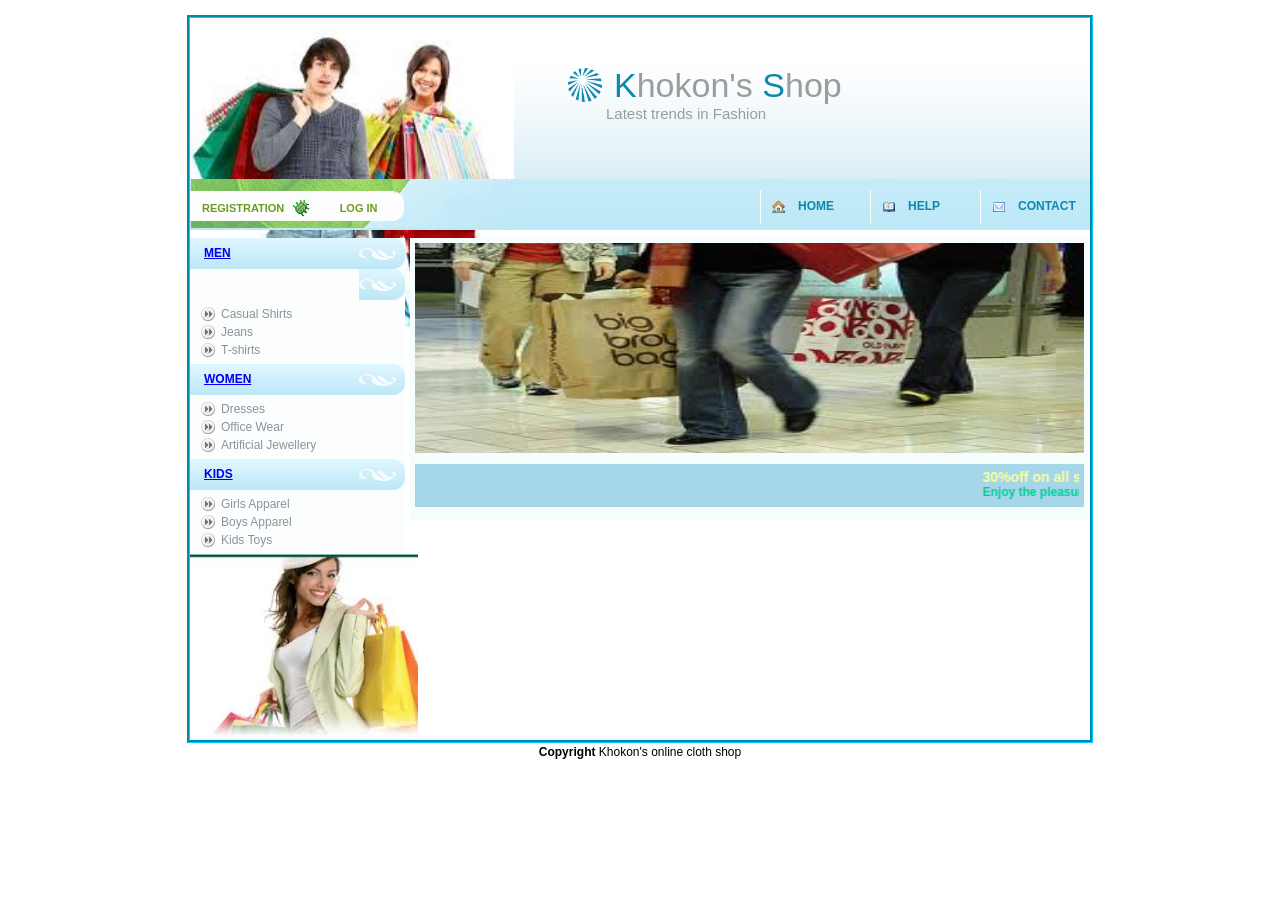
<file: KKHN/Easy HTML version/index.html>
<!DOCTYPE html PUBLIC "-//W3C//DTD XHTML 1.1//EN" "http://www.w3.org/TR/xhtml11/DTD/xhtml11.dtd">
<html xmlns="http://www.w3.org/1999/xhtml" xml:lang="cz"><head><title>Khokon's online cloth shop</title>

<link rel="stylesheet" type="text/css" href="default.css" title="default">
<script>
function abc()
{
var arr=new Array("usepics/neck.jpg","usepics/ban7.jpg","usepics/ban5.jpg","usepics/ban1.jpg","usepics/akkriti-banner.jpg");
var ind=eval(document.f1.h1.value);
document.img.src=arr[ind];
document.f1.h1.value=ind+1;
if(document.f1.h1.value==5)
{
document.f1.h1.value=0;
}
}
setInterval("abc()",2000);
</script>
</head>


<body>
<div id="WholePage">
<div id="Inner">
<div id="Container" style="border:groove;border-color:#00CCFF">
<div id="Head">
<div id="Head_left">
<div id="Leaf_top"><img src="img/shop3.jpg" width="324" /></div>
<div id="Leaf_bottom"> <a class="registration" href="register.html">REGISTRATION</a> <a class="log-in" href="login.html">LOG IN</a> </div>
</div>
<div id="Head_right">
<div id="Logo">
<div id="Name"><span class="blue">K</span><span>hokon's</span>&nbsp;<span class="blue">S</span><span>hop</span> </div>
<div id="Informations">Latest trends in Fashion</div>
</div>
<div id="Top_menu"> 
<a class="contact" href="contact.html"><span>CONTACT</span></a>
<a class="help" href="about.html"><span>HELP</span></a>
<a class="home" href="index.html"><span>HOME</span></a>
</div>
</div>
</div>
<div id="CentralPart">
<div id="LeftPart">
<div id="Menu">
<div id="Menu_header">

<div class="menu_header_right"> </div>

<div class="menu_header_left"> <span class="menu_text"><a href="men.html">MEN</a></span>
</div>
<div class="menu_header_right"> </div>
</div>
<div id="Menu_content"> <a class="menu_item" href="tshirt.html"><span>Casual Shirts</span></a><br>
<a class="menu_item" href="tshirt.html"><span>Jeans</span></a><br>
<a class="menu_item" href="tshirt.html"><span>T-shirts
</span></a><br>


</div>

<div class="menu_header_left"> <span class="menu_text"><a href="women1.html">WOMEN</a></span>
</div>
<div class="menu_header_right"> </div>
<div id="Menu_content"> 
<a class="menu_item" href="woman.html"><span>Dresses</span></a><br>
<a class="menu_item" href="woman.html"><span>Office Wear</span></a><br>
<a class="menu_item" href="woman.html"><span>Artificial Jewellery</span></a><br>
</div>

<div class="menu_header_left"> <span class="menu_text"><a href="kids1.html">KIDS</a></span>
</div>
<div class="menu_header_right"> </div>
<div id="Menu_content">
<a class="menu_item" href="kids1.html"><span>Girls Apparel</span></a><br>
<a class="menu_item" href="kids1.html"><span>Boys Apparel</span></a><br>
<a class="menu_item" href="kids1.html"><span>Kids Toys</span></a><br>

</div>
</div>
<img src="usepics/4.jpg" width="228" height="183" /></div>

<div id="RightPart">
  <div id="Page"><img src="usepics/akkriti-banner.jpg" alt="" width="669" height="210" name="img"/>
  <form name="f1">
  <input type="hidden" name="h1" value="0" />
  </form>
    <div id="Page_top">
  <p> <marquee behavior="scroll" direction="left" onmouseover="stop()" onmouseout="start()"><font color="#FFFF99"><h3>30%off on all summer wear...Hurry!!!</h3></font><font color="#00CC99"><h4>Enjoy the pleasure of shopping with Fashion Shop...</h4></font></marquee><br>

  </p>

 
  </div>
  <div id="Page_center">
 
  </div>
</div></div>
<div class="cleaner"></div>
</div>
<div id="Bottom">
<p style="text-align:center;"><b>Copyright</b> Khokon's online cloth shop</p>

</div>
</div>
</div>
</div>
</div>
</body></html>
</file>
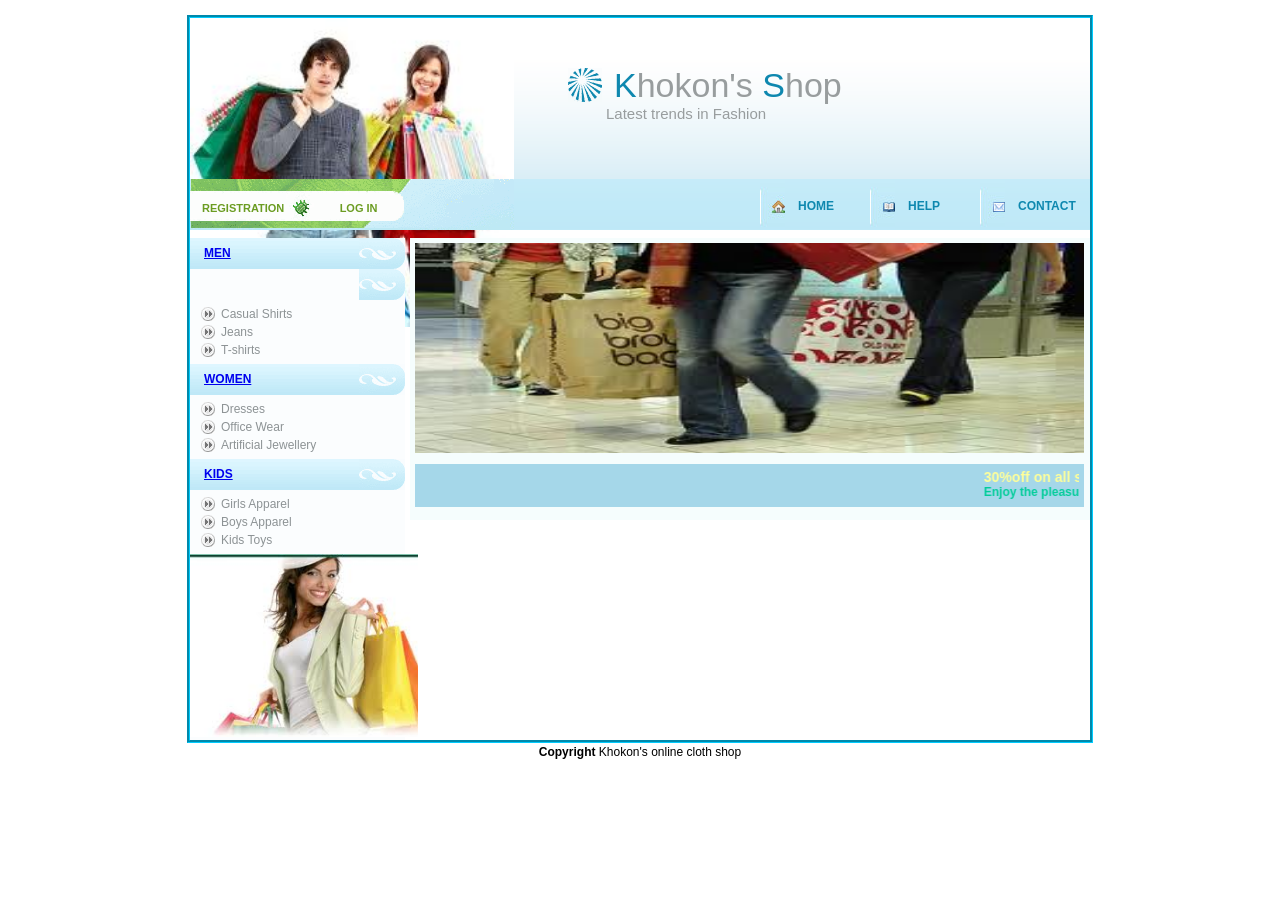
<file: KKHN/Online_Shopping/index.html>
<!DOCTYPE html PUBLIC "-//W3C//DTD XHTML 1.1//EN" "http://www.w3.org/TR/xhtml11/DTD/xhtml11.dtd">
<html xmlns="http://www.w3.org/1999/xhtml" xml:lang="cz"><head><title>Khokon's online cloth shop</title>

<link rel="stylesheet" type="text/css" href="default.css" title="default">
<script>
function abc()
{
var arr=new Array("usepics/neck.jpg","usepics/ban7.jpg","usepics/ban5.jpg","usepics/ban1.jpg","usepics/akkriti-banner.jpg");
var ind=eval(document.f1.h1.value);
document.img.src=arr[ind];
document.f1.h1.value=ind+1;
if(document.f1.h1.value==5)
{
document.f1.h1.value=0;
}
}
setInterval("abc()",2000);
</script>
</head>


<body>
<div id="WholePage">
<div id="Inner">
<div id="Container" style="border:groove;border-color:#00CCFF">
<div id="Head">
<div id="Head_left">
<div id="Leaf_top"><img src="img/shop3.jpg" width="324" /></div>
<div id="Leaf_bottom"> <a class="registration" href="register.html">REGISTRATION</a> <a class="log-in" href="login.html">LOG IN</a> </div>
</div>
<div id="Head_right">
<div id="Logo">
<div id="Name"><span class="blue">K</span><span>hokon's</span>&nbsp;<span class="blue">S</span><span>hop</span> </div>
<div id="Informations">Latest trends in Fashion</div>
</div>
<div id="Top_menu"> 
<a class="contact" href="contact.html"><span>CONTACT</span></a>
<a class="help" href="about.html"><span>HELP</span></a>
<a class="home" href="index.html"><span>HOME</span></a>
</div>
</div>
</div>
<div id="CentralPart">
<div id="LeftPart">
<div id="Menu">
<div id="Menu_header">

<div class="menu_header_right"> </div>

<div class="menu_header_left"> <span class="menu_text"><a href="men.html">MEN</a></span>
</div>
<div class="menu_header_right"> </div>
</div>
<div id="Menu_content"> <a class="menu_item" href="tshirt.html"><span>Casual Shirts</span></a><br>
<a class="menu_item" href="men.html"><span>Jeans</span></a><br>
<a class="menu_item" href="tshirt.html"><span>T-shirts
</span></a><br>


</div>

<div class="menu_header_left"> <span class="menu_text"><a href="women1.html">WOMEN</a></span>
</div>
<div class="menu_header_right"> </div>
<div id="Menu_content"> 
<a class="menu_item" href="woman.html"><span>Dresses</span></a><br>
<a class="menu_item" href="woman.html"><span>Office Wear</span></a><br>
<a class="menu_item" href="woman1.html"><span>Artificial Jewellery</span></a><br>
</div>

<div class="menu_header_left"> <span class="menu_text"><a href="kids1.html">KIDS</a></span>
</div>
<div class="menu_header_right"> </div>
<div id="Menu_content">
<a class="menu_item" href="kids1.html"><span>Girls Apparel</span></a><br>
<a class="menu_item" href="kids1.html"><span>Boys Apparel</span></a><br>
<a class="menu_item" href="kids1.html"><span>Kids Toys</span></a><br>

</div>
</div>
<img src="usepics/4.jpg" width="228" height="183" /></div>

<div id="RightPart">
  <div id="Page"><img src="usepics/akkriti-banner.jpg" alt="" width="669" height="210" name="img"/>
  <form name="f1">
  <input type="hidden" name="h1" value="0" />
  </form>
    <div id="Page_top">
  <p> <marquee behavior="scroll" direction="left" onmouseover="stop()" onmouseout="start()"><font color="#FFFF99"><h3>30%off on all summer wear...Hurry!!!</h3></font><font color="#00CC99"><h4>Enjoy the pleasure of shopping with Fashion Shop...</h4></font></marquee><br>

  </p>

 
  </div>
  <div id="Page_center">
 
  </div>
</div></div>
<div class="cleaner"></div>
</div>
<div id="Bottom">
<p style="text-align:center;"><b>Copyright</b> Khokon's online cloth shop</p>

</div>
</div>
</div>
</div>
</div>
</body></html>
</file>
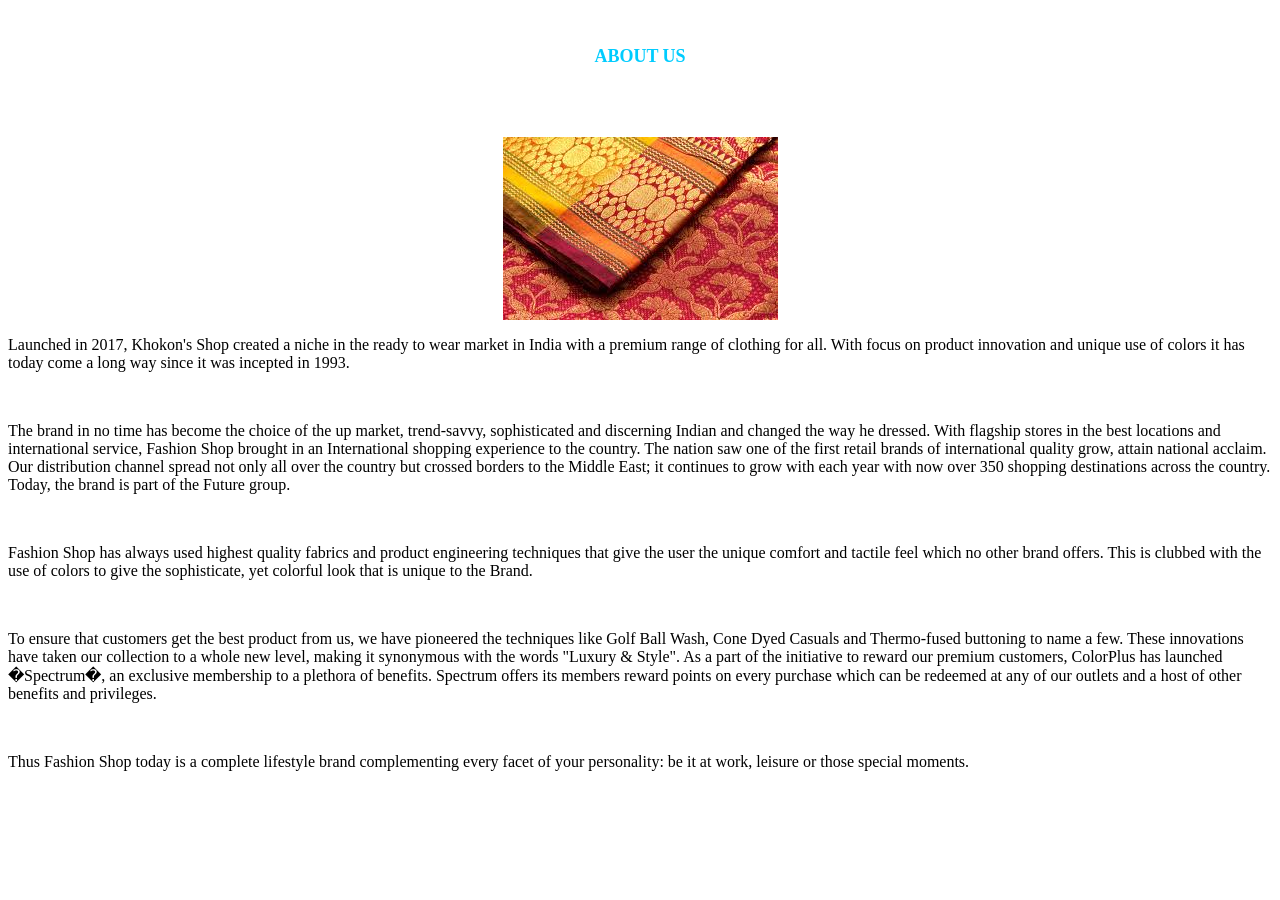
<file: KKHN/Easy HTML version/about.html>
<html>
<div><br/><center><h2><font face="Lucida Handwriting" size="+1" color="#00CCFF">ABOUT US</font></h2></center></div>
<div style="width:100%;float:left">
<div>
  <p><br/>
  
	  <div align="center"><img src="usepics/abt3.jpg"/></div>
	  <div>
	  <p>
	  <p>Launched in 2017, Khokon's Shop created a niche in the ready to wear market in India with a premium range of clothing for all. With focus on product innovation and unique use of colors it has today come a long way since it was incepted in 1993.</p><br>

<p>The brand in no time has become the choice of the up market, trend-savvy, sophisticated and discerning Indian and changed the way he dressed. With flagship stores in the best locations and international service, Fashion Shop brought in an International shopping experience to the country. The nation saw one of the first retail brands of international quality grow, attain national acclaim. Our distribution channel spread not only all over the country but crossed borders to the Middle East; it continues to grow with each year with now over 350 shopping destinations across the country. Today, the brand is part of the Future group.</p><br>

<p>Fashion Shop has always used highest quality fabrics and product engineering techniques that give the user the unique comfort and tactile feel which no other brand offers. This is clubbed with the use of colors to give the sophisticate, yet colorful look that is unique to the Brand.</p><br>

<p>To ensure that customers get the best product from us, we have pioneered the techniques like Golf Ball Wash, Cone Dyed Casuals and Thermo-fused buttoning to name a few. These innovations have taken our collection to a whole new level, making it synonymous with the words "Luxury & Style". As a part of the initiative to reward our premium customers, ColorPlus has launched �Spectrum�, an exclusive membership to a plethora of benefits. Spectrum offers its members reward points on every purchase which can be redeemed at any of our outlets and a host of other benefits and privileges.</p><br>

<p>Thus Fashion Shop today is a complete lifestyle brand complementing every facet of your personality: be it at work, leisure or those special moments.</p></p>
	 </div>
	  </div>
	  </div>
	  </html>
</file>
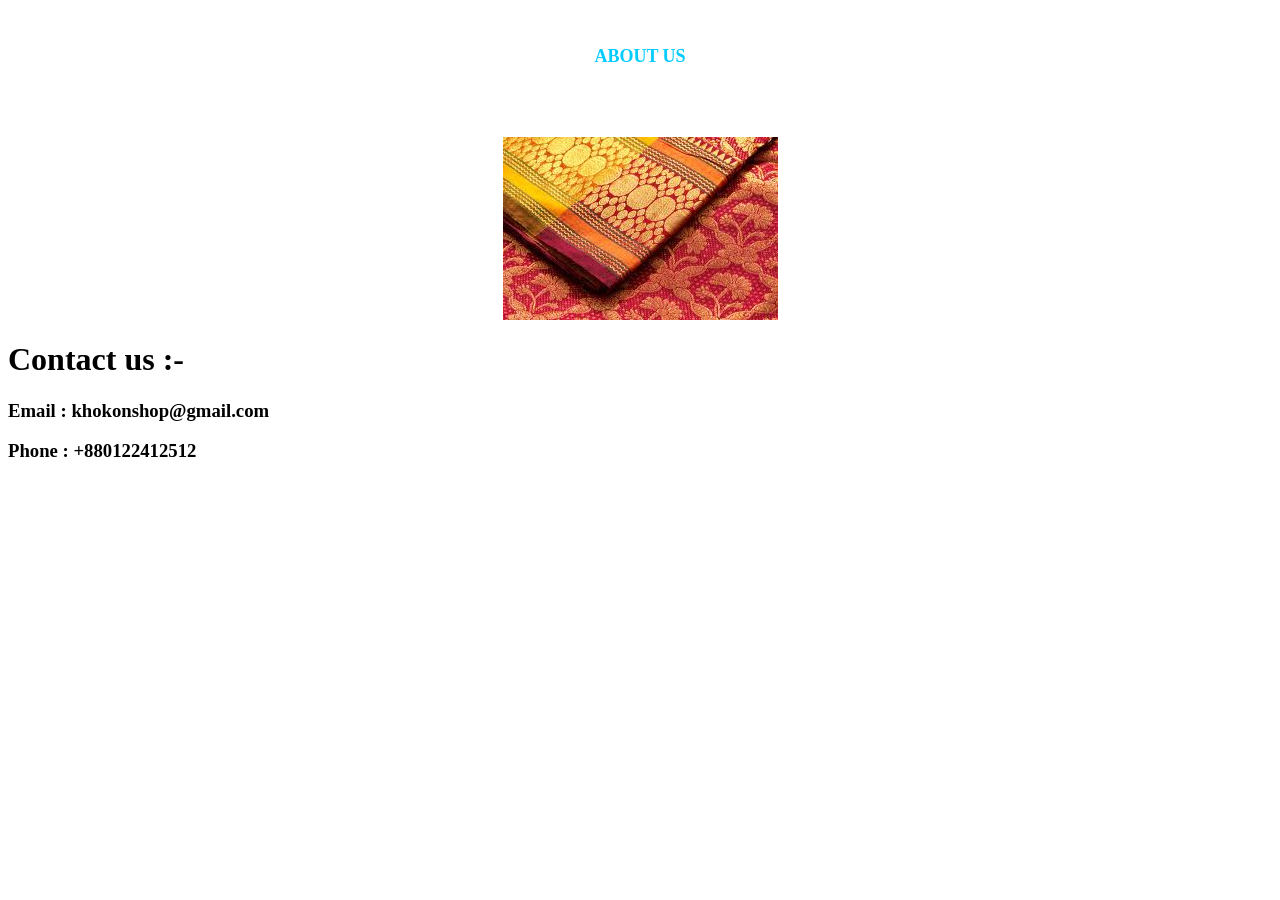
<file: KKHN/Easy HTML version/contact.html>
<html>
<div><br/><center><h2><font face="Lucida Handwriting" size="+1" color="#00CCFF">ABOUT US</font></h2></center></div>
<div style="width:100%;float:left">
<div>
  <p><br/>
  
	  <div align="center"><img src="usepics/abt3.jpg"/></div>
	  <div>
	  
	  <h1>Contact us :-</h1>
	  <h3>Email : khokonshop@gmail.com</h3>
	  <h3>Phone : +880122412512 </h3>
	  
	  	 </div>
	  </div>
	  </div>
	  </html>
</file>
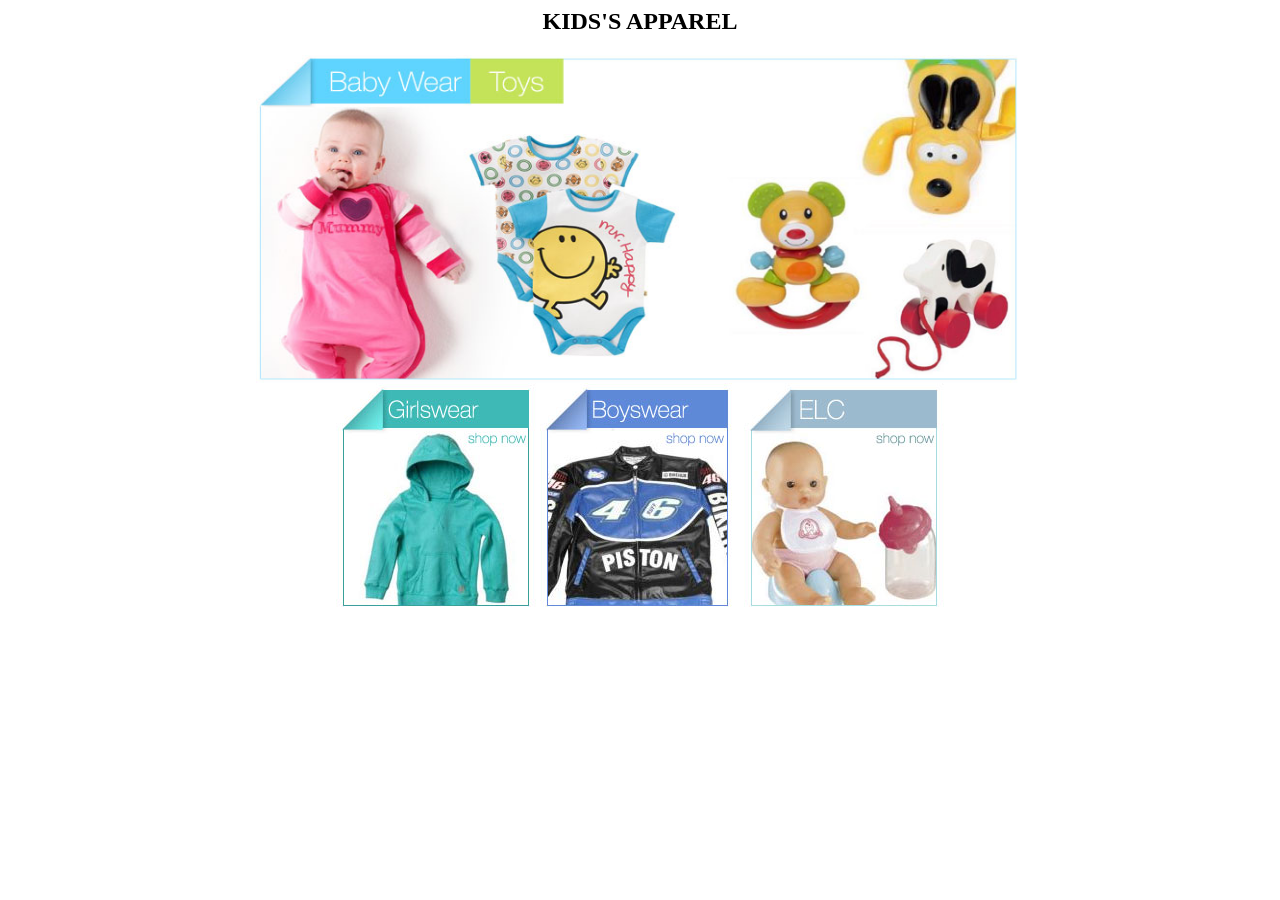
<file: KKHN/Easy HTML version/kids1.html>
<html>
<body>
<div><center><h2>KIDS'S APPAREL</h2></center></div>
<div align="center">
<a href="mbaby.html"><img src="images/babytoy.jpg" width="769" height="328"></a><br>
<a href="mgirl.html"><img src="images/girl.jpg"></a>
<a href="mboy.html"><img src="images/boy.jpg"></a>
<a href="mbabytoy.html"><img src="images/baby.jpg"></a>
<!--<a href="office.html"><img src="images/office.jpg"></a>
<a href="jewel.html"><img src="images/jewel.jpg"></a>-->
</div>
</body>
</html>
</file>
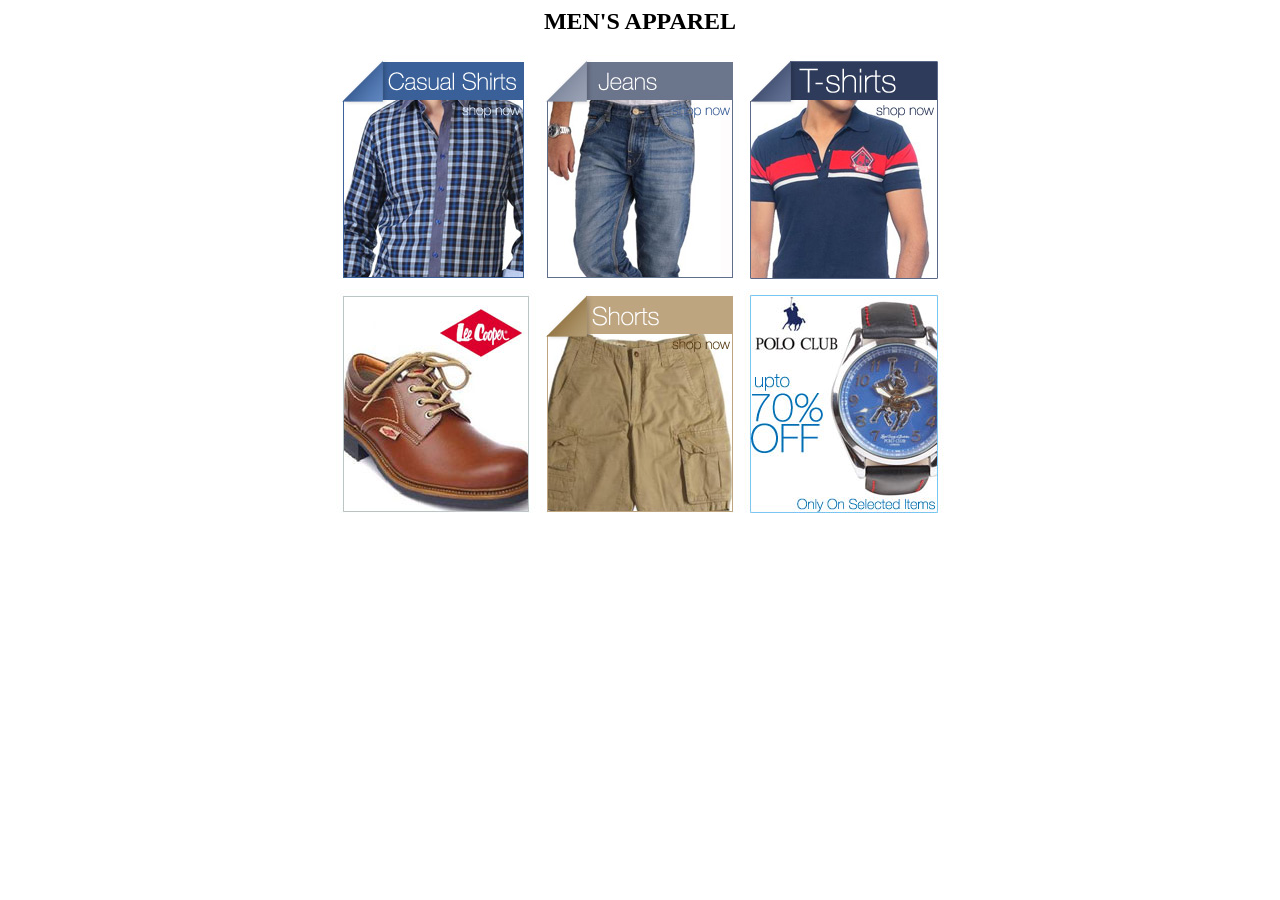
<file: KKHN/Easy HTML version/men.html>
<html>
<body>
<div><center><h2>MEN'S APPAREL</h2></center></div>
<div align="center">
<a href="mcasual.html"><img src="images/casual.jpg" ></a>
<a href="mjeans.html"><img src="images/jeans.jpg"></a>
<a href="mtshirts.html"><img src="images/tshirt.jpg"></a><br>
<a href="mshoe.html"><img src="images/shoe.jpg"></a>
<a href="mshorts.html"><img src="images/shorts.jpg"></a>
<a href="mwatches.html"><img src="images/watch.jpg"></a>
</div>
</body>
</html>
</file>
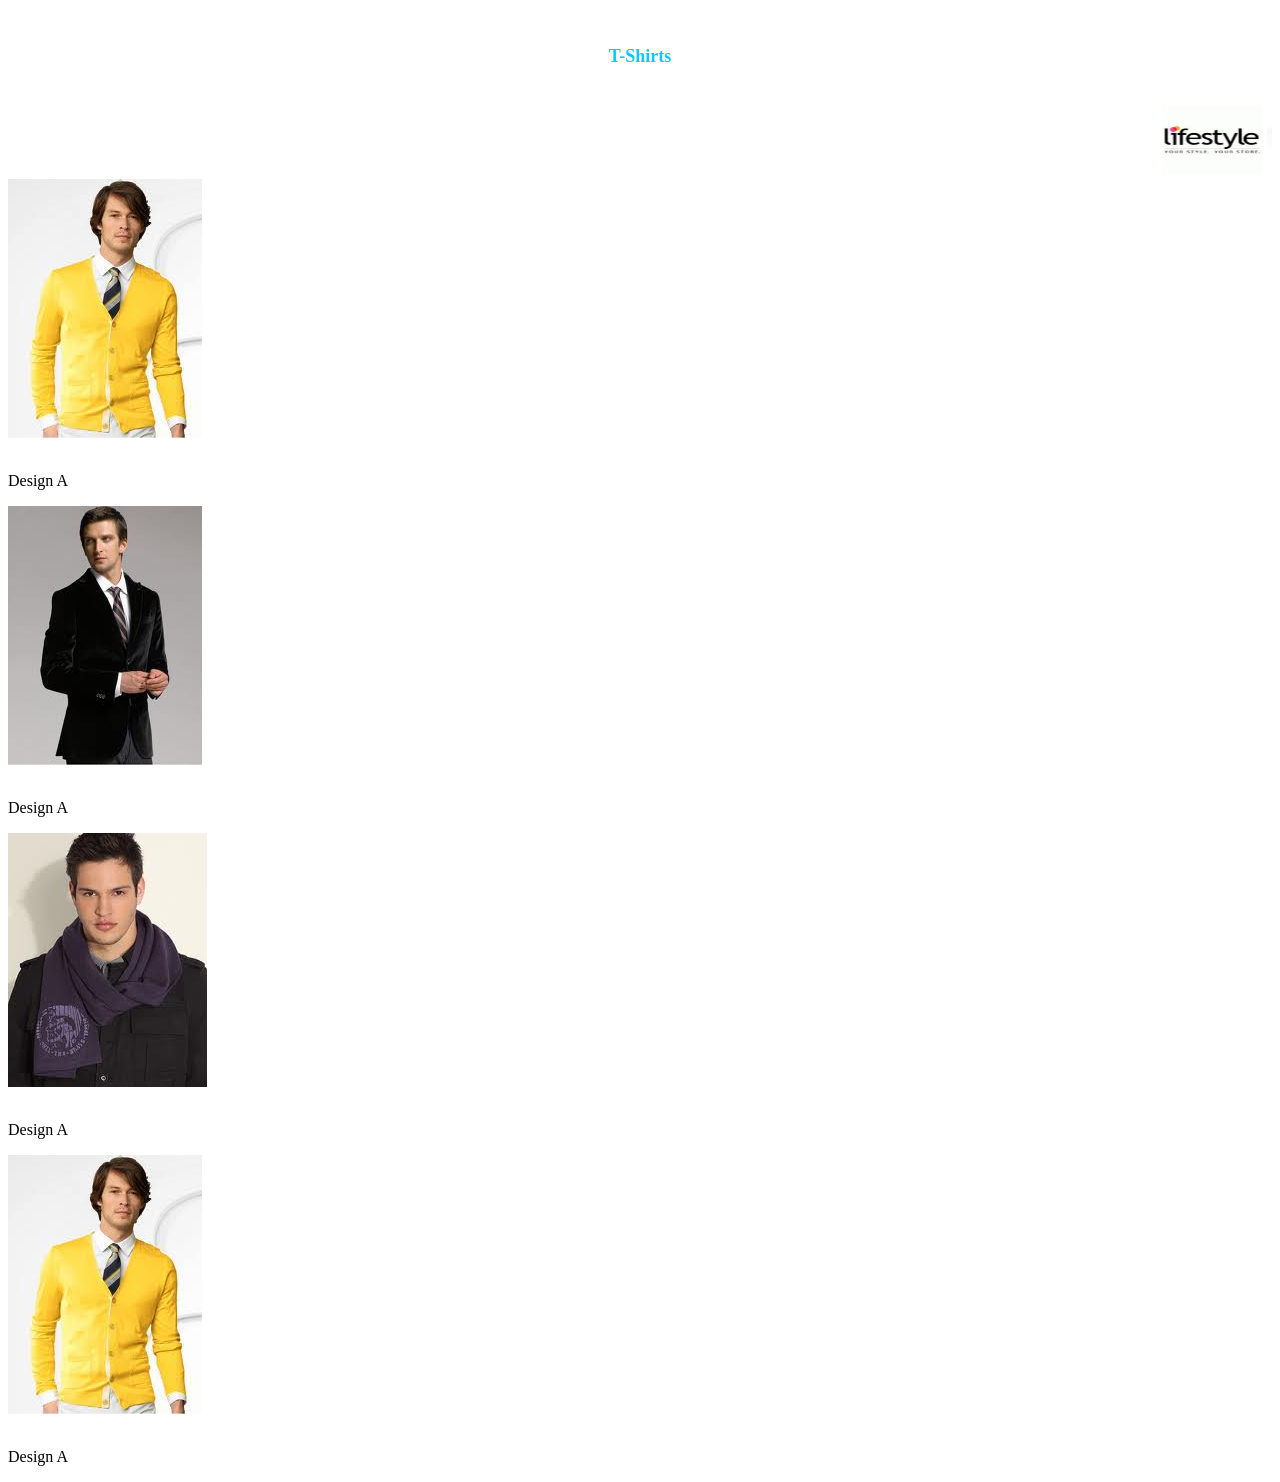
<file: KKHN/Easy HTML version/tshirt.html>
<html>

<div><br/><center><h2><font face="Lucida Handwriting" size="+1" color="#00CCFF">T-Shirts</font></h2></center></div>
<div style="width:100%;float:left" >

  <div><br>
<marquee behavior="scroll"  dir="ltr" align="absbottom"><img src="usepics/logo5.jpg" width="100" height="70"/>
<img src="usepics/logo11.jpg" width="100" height="70"/>
<img src="usepics/logo12.jpg" width="100" height="70"/><img src="usepics/logo8.jpg" width="100" height="70"/><img src="usepics/logo6.jpg" width="100" height="70"/>
<img src="usepics/logo4.jpg" width="100" height="70"/>
<img src="usepics/logo3.jpg" width="100" height="70"/>

<img src="usepics/logo13.jpg" width="100" height="70"/> <img src="usepics/logo15.jpg" width="100" height="70"/>
<img src="usepics/logo1.jpg" width="100" height="70"/> <img src="usepics/logo2.jpg" width="100" height="70"/><img src="usepics/logo14.jpg" width="100" height="70"/><img src="usepics/logo9.jpg" width="100" height="70"/>
</marquee>


<img src="photos/image24.jpeg"></img>
<br>
<br>
<p>Design A</p>
<img src="photos/image25.jpeg"></img>
<br>
<br>
<p>Design A</p>

<img src="photos/image26.jpeg"></img>
<br>
<br>
<p>Design A</p>

<img src="photos/image24.jpeg"></img>
<br>
<br>
<p>Design A</p>
</div>
</div>

</body>
</html>
</file>
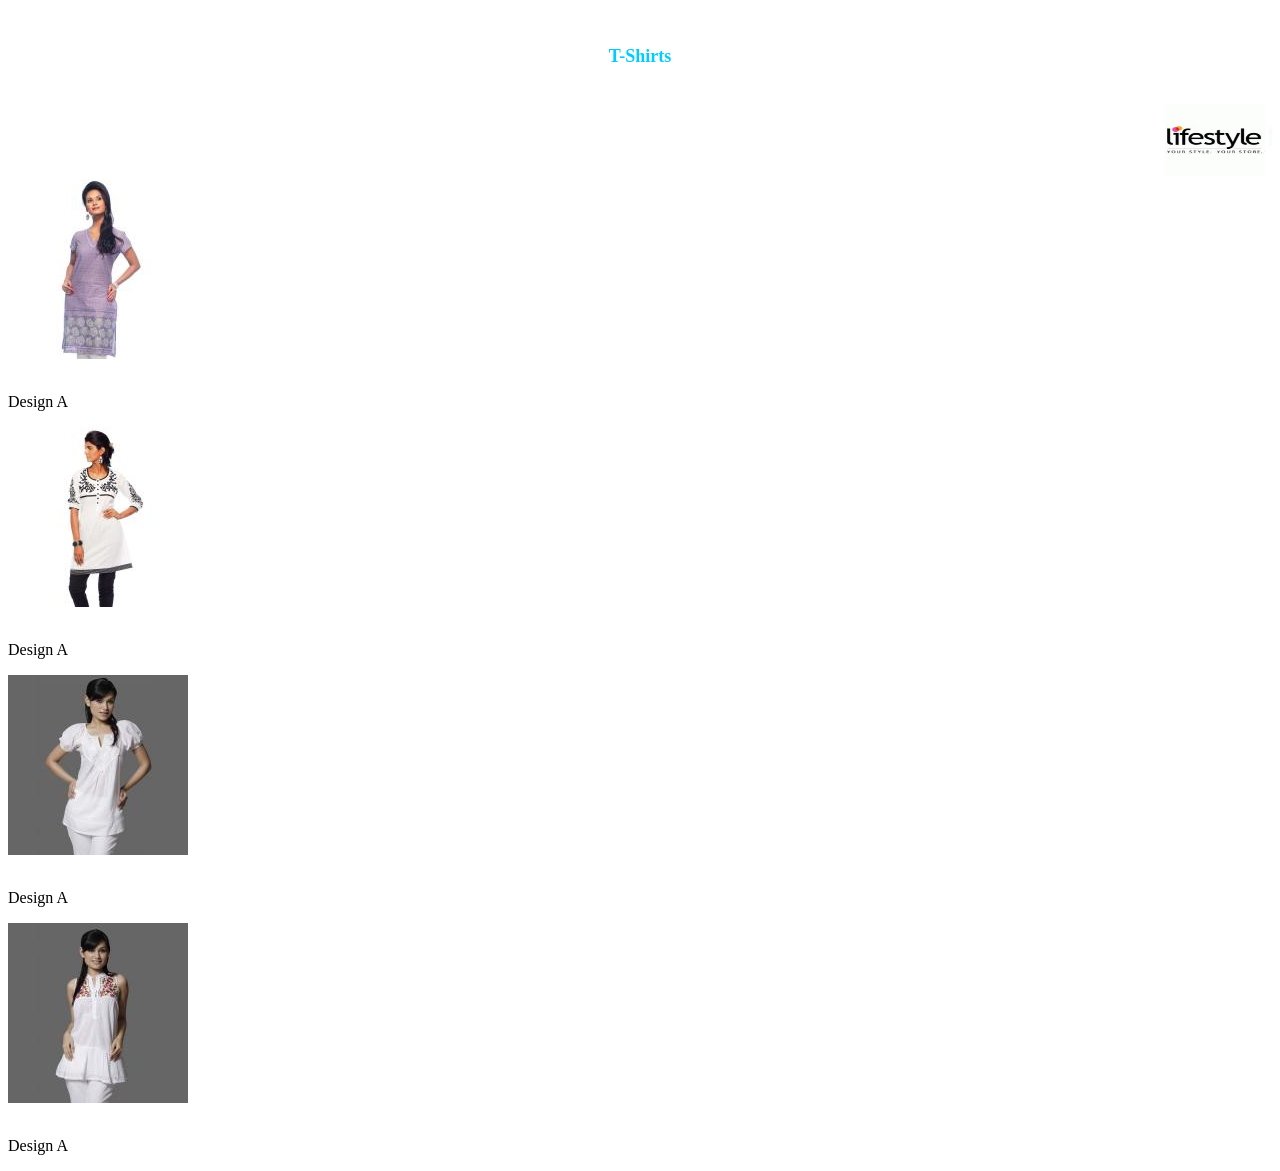
<file: KKHN/Easy HTML version/woman.html>
<html>

<div><br/><center><h2><font face="Lucida Handwriting" size="+1" color="#00CCFF">T-Shirts</font></h2></center></div>
<div style="width:100%;float:left" >

  <div><br>
<marquee behavior="scroll"  dir="ltr" align="absbottom"><img src="usepics/logo5.jpg" width="100" height="70"/>
<img src="usepics/logo11.jpg" width="100" height="70"/>
<img src="usepics/logo12.jpg" width="100" height="70"/><img src="usepics/logo8.jpg" width="100" height="70"/><img src="usepics/logo6.jpg" width="100" height="70"/>
<img src="usepics/logo4.jpg" width="100" height="70"/>
<img src="usepics/logo3.jpg" width="100" height="70"/>

<img src="usepics/logo13.jpg" width="100" height="70"/> <img src="usepics/logo15.jpg" width="100" height="70"/>
<img src="usepics/logo1.jpg" width="100" height="70"/> <img src="usepics/logo2.jpg" width="100" height="70"/><img src="usepics/logo14.jpg" width="100" height="70"/><img src="usepics/logo9.jpg" width="100" height="70"/>
</marquee>


<img src="images/k7.jpg"></img>
<br>
<br>
<p>Design A</p>
<img src="images/k8.jpg"></img>
<br>
<br>
<p>Design A</p>

<img src="images/main1.jpg"></img>
<br>
<br>
<p>Design A</p>

<img src="images/main2.jpg"></img>
<br>
<br>
<p>Design A</p>
</div>
</div>

</body>
</html>
</file>
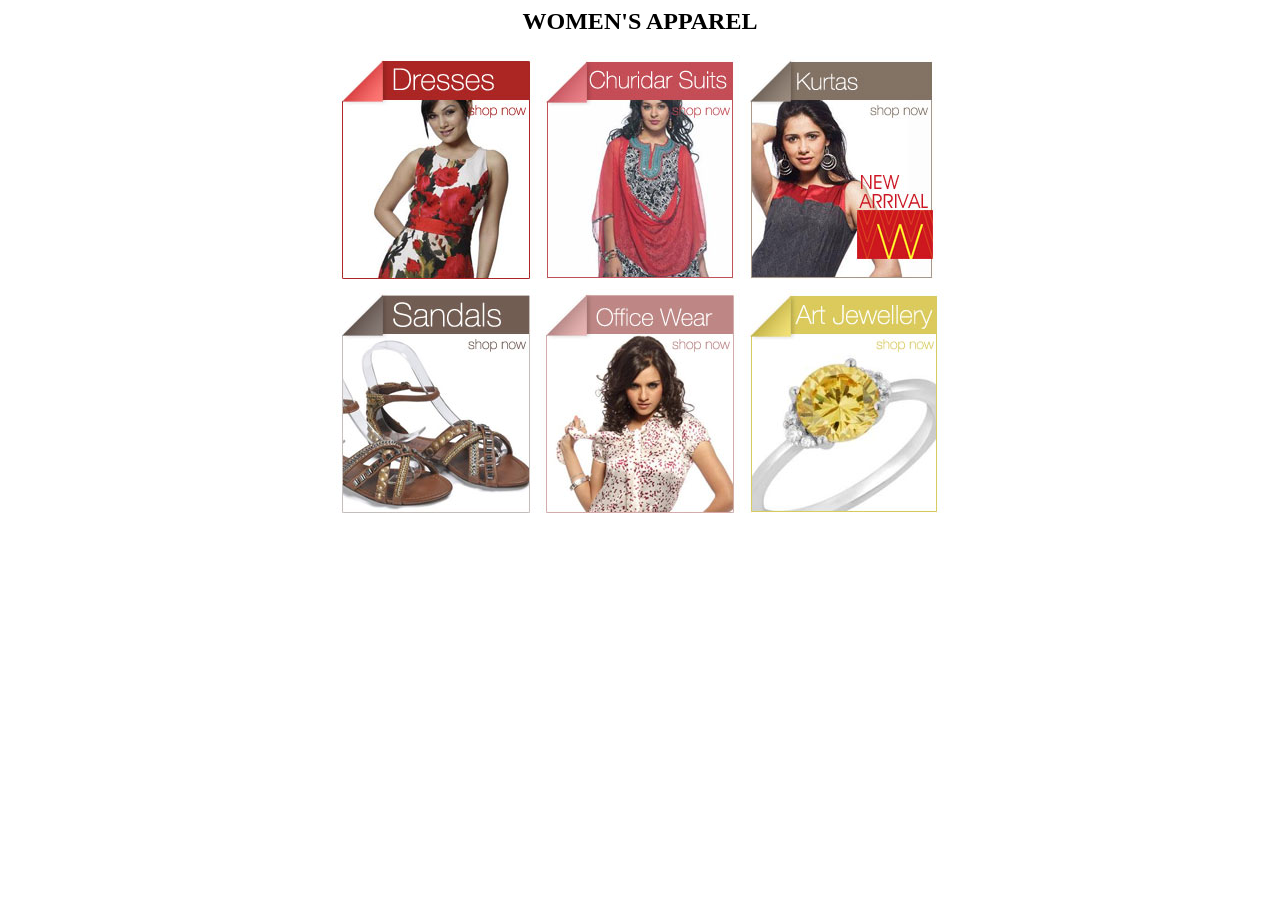
<file: KKHN/Easy HTML version/women1.html>
<html>
<body>
<div><center><h2>WOMEN'S APPAREL</h2></center></div>
<div align="center">
<a href="mdress.html"><img src="images/dress.jpg"></a>
<a href="msuits.html"><img src="images/suits.jpg"></a>
<a href="mkurtas.html"><img src="images/kurtas.jpg"></a><br>
<a href="msandals.html"><img src="images/f1.jpg"></a>
<a href="moffice.html"><img src="images/office.jpg"></a>
<a href="mjewel.html"><img src="images/jewel.jpg"></a>

</div>
</body>
</html>
</file>
<file: KKHN/Easy HTML version/default.css>
*{
padding:0;
margin:0;
}

body
{
	background-color: white;
	font-family: arial;
	font-size: 12px;
}

#Inner
{
	margin-top: 15px;
}

#Container
{
	width: 900px;
	margin: 0px auto;
}

.cleaner
{
    clear: both;
}

#Head
{
	height: 212px;
	width: 900px;
	background: url("img/bac_logo.gif") top left repeat-x;
}

#Head_left
{
	height: 212px;
	width: 324px;
	float: left;
}

#Leaf_top
{
    background: url("img/leaf.gif") top left no-repeat;
    height: 161px;
    width: 324px;
	float: left;
}

#Leaf_bottom
{
	background: url("img/leaf2.gif") top left no-repeat;
    height: 51px;
	float: left;
	width: 324px;
}

#Leaf_bottom a
{
	color: #6b9c22;
	text-decoration: none;
	font-weight: bold;
	line-height: 58px;
	font-size: 11px;
}

#Leaf_bottom a:hover
{
	text-decoration: underline;
}

.registration
{
	text-indent: 12px;
}

*>.registration
{
    margin-left: 12px;
}

.log-in
{
    margin-left: 40px;
}

*>.log-in
{
    margin-left: 52px;
}

#Head_right
{
	height: 212px;
	width: 576px;
	float: right;
	clear: right;
}

#Logo
{
	height: 161px;
	width: 576px;
}

#Name
{
    background: url("img/logo.gif") top left no-repeat;
    background-position: 54px 50px;
    font-size: 34px;
  	padding-top: 48px;
    padding-left: 100px;
    color: #989d9e;
}

.blue
{
	color: #0e88af;
}

#Informations
{
    font-size: 15px;
    padding-left: 92px;
    color: #989d9e;
}

#Top_menu
{
    height: 51px;
	width: 576px;
	background: url("img/bac_button.gif") top left repeat-x;
}

#Top_menu a
{
	width: 110px;
	height: 51px;
	float: right;
	color: #0e88af;
	text-decoration: none;
	font-weight: bold;
	padding-top: 20px;
	text-indent: 38px;
}

#Top_menu a:hover
{
	text-decoration: underline;
}

#Top_menu .home
{
    background: url("img/home.jpg") top left no-repeat;
}

#Top_menu .help
{
    background: url("img/help.jpg") top left no-repeat;
}

#Top_menu .contact
{
    background: url("img/contact.jpg") top left no-repeat;
}

#Top_menu .orders
{
    background: url("img/orders.jpg") top left no-repeat;
}

#Top_menu .kart
{
    background: url("img/kart.jpg") top left no-repeat;
}

#LeftPart
{
	width: 215px;
	background-color: #fbfdfe;
	margin-top: -12px;
	float: left;
}

*>#LeftPart
{
    margin-top: 8px;
}

#Menu
{
    width: 215px;
    float: left;
}

#Menu_header
{
    width: 215px;
    height: 31px;
}

.menu_header_right
{
    background: url("img/ornament_menu.gif") top left no-repeat;
	height: 31px;
	width: 46px;
	float: right;
}

.menu_header_left
{
    background: url("img/bac_menu.gif") top left repeat-x;
	width: 169px;
	height: 31px;
	float: left;
}

.menu_text
{
	color: #0e88af;
	font-weight: bold;
	line-height: 31px;
	padding-left: 14px;
}

#Menu_content
{
	float: left;
	width: 205px;
	padding: 5px;
}

#Menu_content a:hover
{
    text-decoration: underline;
    color: #0e88af;
}

.menu_item
{
	color: #8d9395;
	text-decoration: none;
	padding-left: 20px;
	background: url("img/arrow.gif") top left no-repeat;
	margin-left: 6px;
	line-height: 18px;
}

.menu_item2
{
	color: #8d9395;
	text-decoration: none;
	padding-left: 50px;
	font-size: 11px;
}

#Poll_header
{
    width: 215px;
    height: 31px;
    float: left;
}

#Poll
{
	margin-top: 5px;
	float: left;
}

#Poll_content
{
    width: 203px;
	padding: 5px;
    padding-left: 12px;
	float: left;
}

#Poll_content a:hover
{
    text-decoration: underline;
    color: #0e88af;
}

.poll_question
{
    color: #767879;
	text-decoration: none;
	font-weight: bold;
}

.poll_unswer
{
    color: #8d9395;
	text-decoration: none;
	line-height: 25px;
}

#RightPart
{
	width: 680px;
	float: right;
	clear: left;
	background-color: #f5fdfd;
	margin-top: -12px;
}

*>#RightPart
{
    margin-top: 8px;
    clear: right;
    margin-left: 5px;
}

#Page
{
	width: 675px;
	padding: 5px;
	padding-right: 0px;
}

*>#Page
{
	padding: 5px;
}

h1
{
	color: #979a9b;
	font-size: 20px;
	font-weight: normal;
	padding-left: 20px;
	line-height: 35px;
}

#Page_header
{
	background-color: white;
	padding: 8px;
	padding-right: 0px;
	padding-left: 0px;
	width: 669px;
}

.page_header_img
{
	width: 68px;
	padding-left: 8px;
}

.page_header_text
{
    width: 250px;
    text-align: justify;
    font-size: 11px;
    color: #0e88af;
}

#Page_header tr
{
	width: 670px;
}

#Page_top
{
	background-color: #a5d7e9;
	margin-top: 8px;
	margin-bottom: 8px;
	color: #074d64;
	width: 669px;
}

#Page_top p
{
    padding: 5px;
}

#Page_top a
{
    color: #074d64;
}

#Page_center
{
    width: 669px;
}

.page_center_button
{
	width: 31px;
}

.page_center_button span
{
	display: none;
}

.page_center_buy
{
    background: url("img/buy.gif") top left no-repeat;
    height: 53px;
    width: 31px;
    float: left;
}

.page_center_info
{
    background: url("img/info.gif") top left no-repeat;
    height: 99px;
    width: 31px;
    float: left;
}

.page_center_content
{
    height: 142px;
    width: 170px;
    background-color: white;
  	margin-bottom: 3px;
    padding-left: 10px;
}


#Page_center tr
{
    width: 669px;
    margin-bottom: 5px;
}

.page_center_img
{
	width: 117px;
	height: 152px;
	background-color: white;
	margin-right: 3px;
}

.page_center_img img
{
	padding-top: 30px;
	padding-left: 20px;
}

.page_center_img2
{
	float: left;
	width: 117px;
	height: 152px;
	background-color: white;
}

.page_center_img2 img
{
	padding-top: 30px;
	padding-left: 20px;
}

.blue2
{
    color: #0e88af;
    font-size: 16px;
    font-weight: bold;
    line-height: 45px;
}

.gray
{
    color: #a6acae;
    font-size: 14px;
    font-weight: bold;
    line-height: 18px;
}

.green
{
    color: #7e9b1e;
    font-size: 14px;
    font-weight: bold;
}

.page_center_text
{
	width: 170px;
	float: left;
}

#Bottom
{
	width: 900px;
	float: left;
	margin-top: 5px;
}

.down
{
	font-size: 11px;
	margin-left: 650px;
	text-align: left;
	padding-bottom: 5px;
}

.down a
{
    color: #5a5551;
}

.down2
{
	margin-left: 810px;
	padding-bottom: 10px;
}

.down2 img
{
    border: 0px;
}
</file>
<file: KKHN/Online_Shopping/default.css>
*{
padding:0;
margin:0;
}

body
{
	background-color: white;
	font-family: arial;
	font-size: 12px;
}

#Inner
{
	margin-top: 15px;
}

#Container
{
	width: 900px;
	margin: 0px auto;
}

.cleaner
{
    clear: both;
}

#Head
{
	height: 212px;
	width: 900px;
	background: url("img/bac_logo.gif") top left repeat-x;
}

#Head_left
{
	height: 212px;
	width: 324px;
	float: left;
}

#Leaf_top
{
    background: url("img/leaf.gif") top left no-repeat;
    height: 161px;
    width: 324px;
	float: left;
}

#Leaf_bottom
{
	background: url("img/leaf2.gif") top left no-repeat;
    height: 51px;
	float: left;
	width: 324px;
}

#Leaf_bottom a
{
	color: #6b9c22;
	text-decoration: none;
	font-weight: bold;
	line-height: 58px;
	font-size: 11px;
}

#Leaf_bottom a:hover
{
	text-decoration: underline;
}

.registration
{
	text-indent: 12px;
}

*>.registration
{
    margin-left: 12px;
}

.log-in
{
    margin-left: 40px;
}

*>.log-in
{
    margin-left: 52px;
}

#Head_right
{
	height: 212px;
	width: 576px;
	float: right;
	clear: right;
}

#Logo
{
	height: 161px;
	width: 576px;
}

#Name
{
    background: url("img/logo.gif") top left no-repeat;
    background-position: 54px 50px;
    font-size: 34px;
  	padding-top: 48px;
    padding-left: 100px;
    color: #989d9e;
}

.blue
{
	color: #0e88af;
}

#Informations
{
    font-size: 15px;
    padding-left: 92px;
    color: #989d9e;
}

#Top_menu
{
    height: 51px;
	width: 576px;
	background: url("img/bac_button.gif") top left repeat-x;
}

#Top_menu a
{
	width: 110px;
	height: 51px;
	float: right;
	color: #0e88af;
	text-decoration: none;
	font-weight: bold;
	padding-top: 20px;
	text-indent: 38px;
}

#Top_menu a:hover
{
	text-decoration: underline;
}

#Top_menu .home
{
    background: url("img/home.jpg") top left no-repeat;
}

#Top_menu .help
{
    background: url("img/help.jpg") top left no-repeat;
}

#Top_menu .contact
{
    background: url("img/contact.jpg") top left no-repeat;
}

#Top_menu .orders
{
    background: url("img/orders.jpg") top left no-repeat;
}

#Top_menu .kart
{
    background: url("img/kart.jpg") top left no-repeat;
}

#LeftPart
{
	width: 215px;
	background-color: #fbfdfe;
	margin-top: -12px;
	float: left;
}

*>#LeftPart
{
    margin-top: 8px;
}

#Menu
{
    width: 215px;
    float: left;
}

#Menu_header
{
    width: 215px;
    height: 31px;
}

.menu_header_right
{
    background: url("img/ornament_menu.gif") top left no-repeat;
	height: 31px;
	width: 46px;
	float: right;
}

.menu_header_left
{
    background: url("img/bac_menu.gif") top left repeat-x;
	width: 169px;
	height: 31px;
	float: left;
}

.menu_text
{
	color: #0e88af;
	font-weight: bold;
	line-height: 31px;
	padding-left: 14px;
}

#Menu_content
{
	float: left;
	width: 205px;
	padding: 5px;
}

#Menu_content a:hover
{
    text-decoration: underline;
    color: #0e88af;
}

.menu_item
{
	color: #8d9395;
	text-decoration: none;
	padding-left: 20px;
	background: url("img/arrow.gif") top left no-repeat;
	margin-left: 6px;
	line-height: 18px;
}

.menu_item2
{
	color: #8d9395;
	text-decoration: none;
	padding-left: 50px;
	font-size: 11px;
}

#Poll_header
{
    width: 215px;
    height: 31px;
    float: left;
}

#Poll
{
	margin-top: 5px;
	float: left;
}

#Poll_content
{
    width: 203px;
	padding: 5px;
    padding-left: 12px;
	float: left;
}

#Poll_content a:hover
{
    text-decoration: underline;
    color: #0e88af;
}

.poll_question
{
    color: #767879;
	text-decoration: none;
	font-weight: bold;
}

.poll_unswer
{
    color: #8d9395;
	text-decoration: none;
	line-height: 25px;
}

#RightPart
{
	width: 680px;
	float: right;
	clear: left;
	background-color: #f5fdfd;
	margin-top: -12px;
}

*>#RightPart
{
    margin-top: 8px;
    clear: right;
    margin-left: 5px;
}

#Page
{
	width: 675px;
	padding: 5px;
	padding-right: 0px;
}

*>#Page
{
	padding: 5px;
}

h1
{
	color: #979a9b;
	font-size: 20px;
	font-weight: normal;
	padding-left: 20px;
	line-height: 35px;
}

#Page_header
{
	background-color: white;
	padding: 8px;
	padding-right: 0px;
	padding-left: 0px;
	width: 669px;
}

.page_header_img
{
	width: 68px;
	padding-left: 8px;
}

.page_header_text
{
    width: 250px;
    text-align: justify;
    font-size: 11px;
    color: #0e88af;
}

#Page_header tr
{
	width: 670px;
}

#Page_top
{
	background-color: #a5d7e9;
	margin-top: 8px;
	margin-bottom: 8px;
	color: #074d64;
	width: 669px;
}

#Page_top p
{
    padding: 5px;
}

#Page_top a
{
    color: #074d64;
}

#Page_center
{
    width: 669px;
}

.page_center_button
{
	width: 31px;
}

.page_center_button span
{
	display: none;
}

.page_center_buy
{
    background: url("img/buy.gif") top left no-repeat;
    height: 53px;
    width: 31px;
    float: left;
}

.page_center_info
{
    background: url("img/info.gif") top left no-repeat;
    height: 99px;
    width: 31px;
    float: left;
}

.page_center_content
{
    height: 142px;
    width: 170px;
    background-color: white;
  	margin-bottom: 3px;
    padding-left: 10px;
}


#Page_center tr
{
    width: 669px;
    margin-bottom: 5px;
}

.page_center_img
{
	width: 117px;
	height: 152px;
	background-color: white;
	margin-right: 3px;
}

.page_center_img img
{
	padding-top: 30px;
	padding-left: 20px;
}

.page_center_img2
{
	float: left;
	width: 117px;
	height: 152px;
	background-color: white;
}

.page_center_img2 img
{
	padding-top: 30px;
	padding-left: 20px;
}

.blue2
{
    color: #0e88af;
    font-size: 16px;
    font-weight: bold;
    line-height: 45px;
}

.gray
{
    color: #a6acae;
    font-size: 14px;
    font-weight: bold;
    line-height: 18px;
}

.green
{
    color: #7e9b1e;
    font-size: 14px;
    font-weight: bold;
}

.page_center_text
{
	width: 170px;
	float: left;
}

#Bottom
{
	width: 900px;
	float: left;
	margin-top: 5px;
}

.down
{
	font-size: 11px;
	margin-left: 650px;
	text-align: left;
	padding-bottom: 5px;
}

.down a
{
    color: #5a5551;
}

.down2
{
	margin-left: 810px;
	padding-bottom: 10px;
}

.down2 img
{
    border: 0px;
}
</file>
